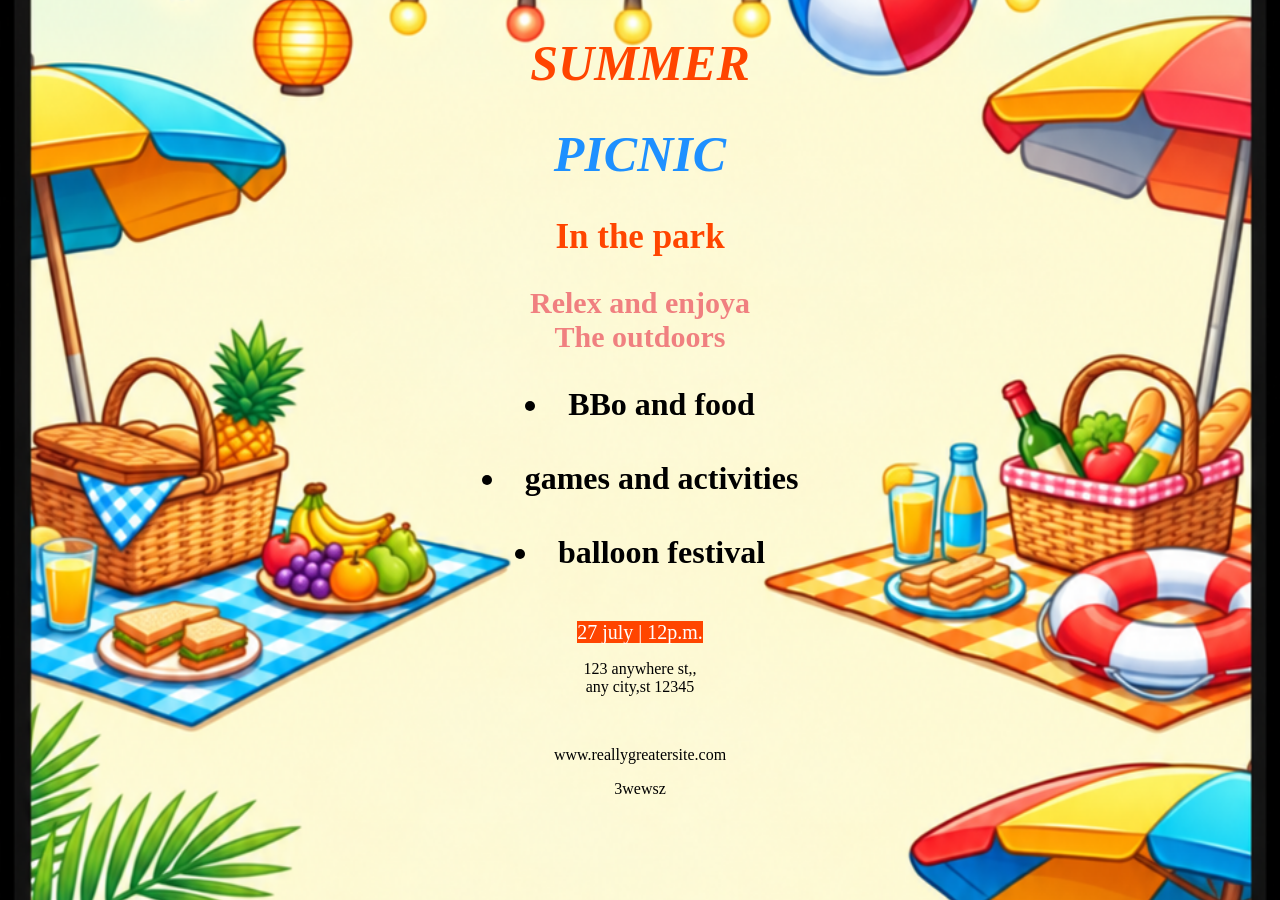
<file: picnic-post.html>
<!DOCTYPE html>
<html lang="en">

<head>
    <meta charset="UTF-8">
    <meta name="viewport" content="width=device-width, initial-scale=1.0">
    <title>picnic post</title>
    <link rel="stylesheet" href="head.css">
</head>

<body>

    <i>
        <h1 id="Summer">SUMMER</h1>
        <h1 id="Picnic">PICNIC</h1>
    </i>

    <div>
        <h2 id="heading">In the park</h2>
        <h2 id="heading2">Relex and enjoya<br>
            The outdoors
        </h2>

        <div>
            <h1 id="div">
                <ul>
                    <li>BBo and food</li><br>
                    <li>games and activities</li><br>
                    <li>balloon festival</li>
                </ul>
            </h1><br>

            <span id="para">27 july | 12p.m.</span>

            <br>

            <p id="para2">123 anywhere st,,<br>
                any city,st 12345
            </p><br>
            <p>www.reallygreatersite.com</p>
            3wewsz
</body>

</html>
</file>
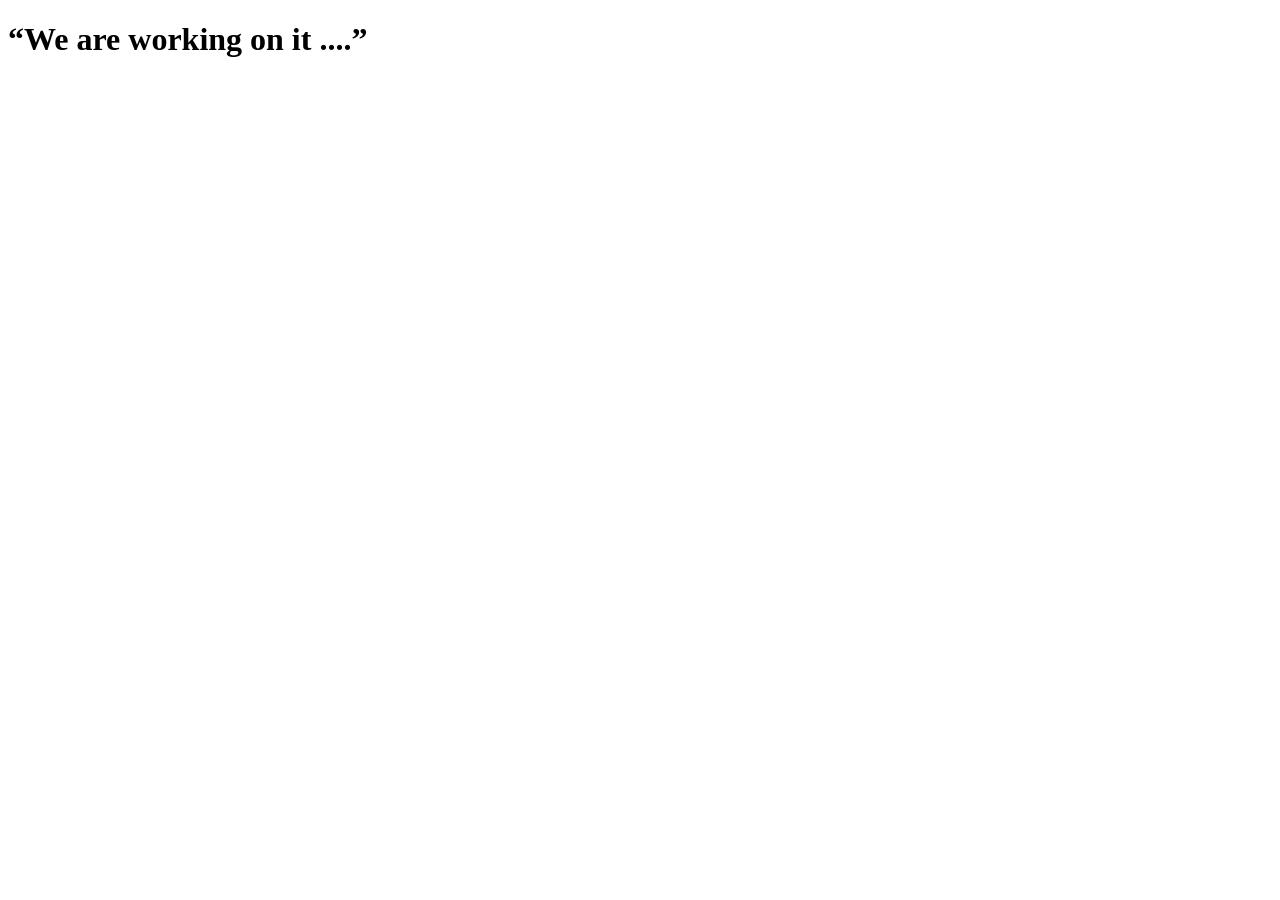
<file: work.html>
<!DOCTYPE html>
<html lang="en">

<head>
    <meta charset="UTF-8">
    <meta name="viewport" content="width=device-width, initial-scale=1.0">
    <title>Document</title>
</head>

<body>
    <h1>“We are working on it ....”</h1>
</body>

</html>
</file>
<file: head.css>
body {
    background-image: url("p.jpg");
    background-size: cover;
    background-position: center;
    background-repeat: no-repeat;
}

#heading {
    color: orangered;
    font-size: 35px;
    text-align: center;
}

#heading2 {
    color: lightcoral;
    font-size: 30px;
    text-align: center;
}

div {
    text-align: center;
}

ul {
    list-style-position: inside;
    text-align: center;
    padding: 0;
}

#Summer {
    color: orangered;
    font-size: 50px;
    text-align: center;
}

#Picnic {
    color: dodgerblue;
    font-size: 50px;
    text-align: center;
}

#para {
    background-color: orangered;
    color: white;
    font-size: 20px;
}
</file>
